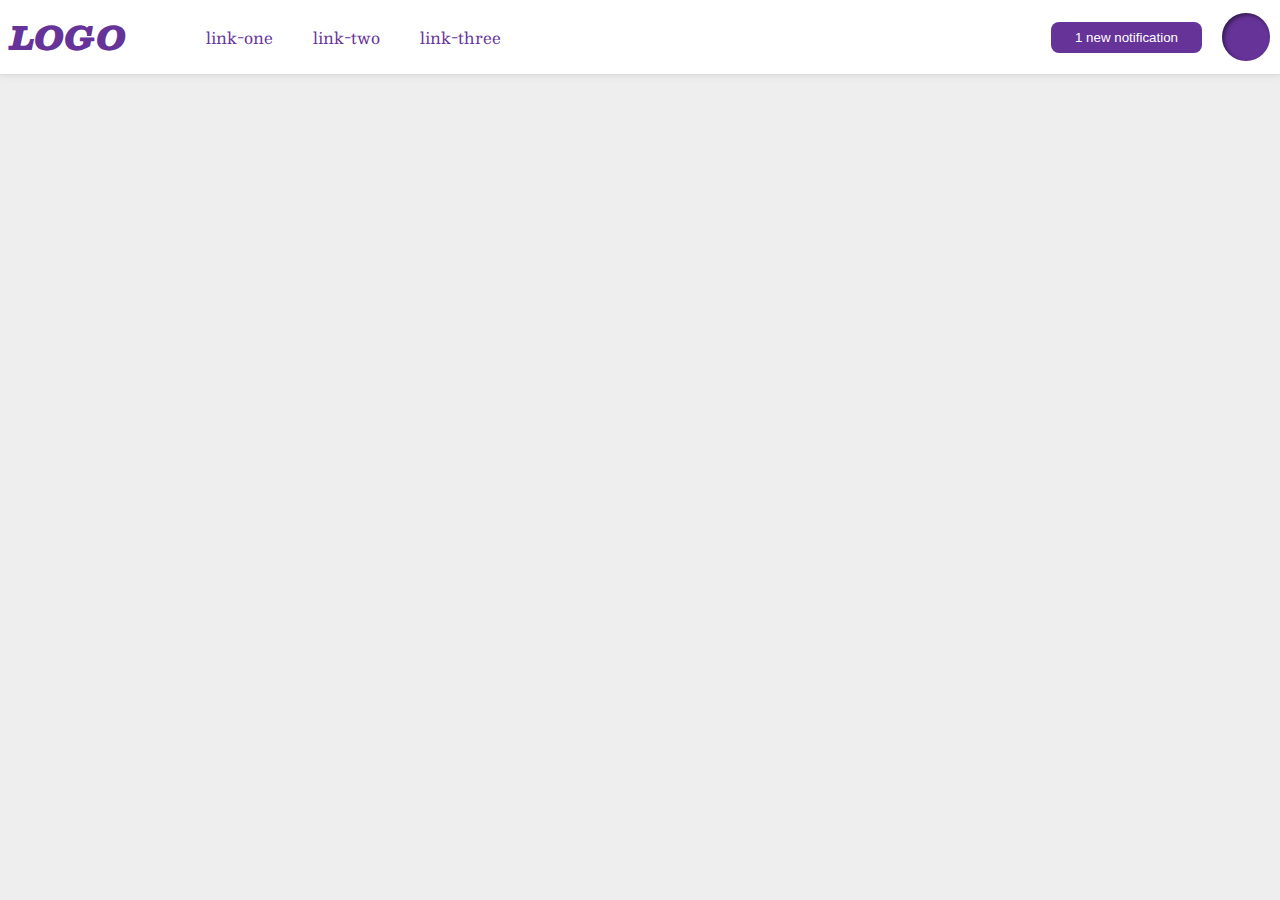
<file: flex/03-flex-header-2/index.html>
<!DOCTYPE html>
<html lang="en">
  <head>
    <meta charset="UTF-8">
    <meta http-equiv="X-UA-Compatible" content="IE=edge">
    <meta name="viewport" content="width=device-width, initial-scale=1.0">
    <title>Flex Header 2</title>
    <link rel="stylesheet" href="style.css">
  </head>
  <body>
    <div class="header">
      <div class="header-container-left">
        <div class="logo">
          LOGO
        </div>
        <ul class="links">
          <li><a href="google.com">link-one</a></li>
          <li><a href="google.com">link-two</a></li>
          <li><a href="google.com">link-three</a></li>
        </ul>
      </div>
      <div class="header-container-right">
        <button class="notifications">
          1 new notification
        </button>
        <div class="profile-image"></div>
      </div>
    </div>
  </body>
</html>
</file>
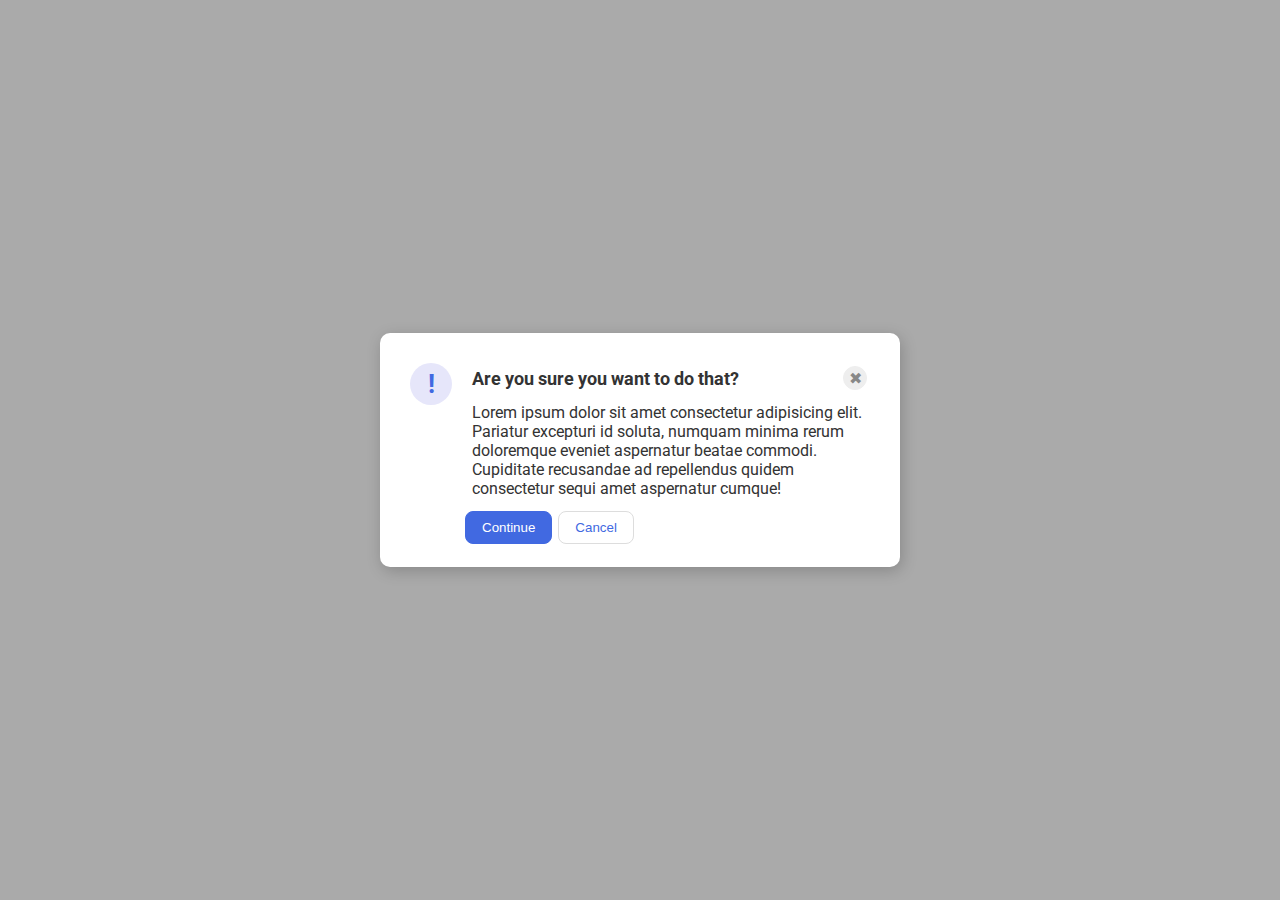
<file: flex/05-flex-modal/index.html>
<!DOCTYPE html>
<html lang="en">
  <head>
    <meta charset="UTF-8">
    <meta http-equiv="X-UA-Compatible" content="IE=edge">
    <meta name="viewport" content="width=device-width, initial-scale=1.0">
    <link rel="stylesheet" href="style.css">
    <title>Modal</title>
  </head>
  <body>
    <div class="modal">

      <div class="container container-1">
        <div class="icon">!</div>
      </div>

      <div class="container container-2">

        <div class="container container-3">
          <div class="container container-4">
            <div class="header">Are you sure you want to do that?</div>
            <button class="close-button">✖</button>
          </div>

          <div class="text">Lorem ipsum dolor sit amet consectetur adipisicing elit. Pariatur excepturi id soluta, numquam minima rerum doloremque eveniet aspernatur beatae commodi. Cupiditate recusandae ad repellendus quidem consectetur sequi amet aspernatur cumque!</div>
        </div>

        <div class="container container-5">
          <button class="continue">Continue</button>
          <button class="cancel">Cancel</button>
        </div>


      </div>

    </div>
  </body>
</html>
</file>
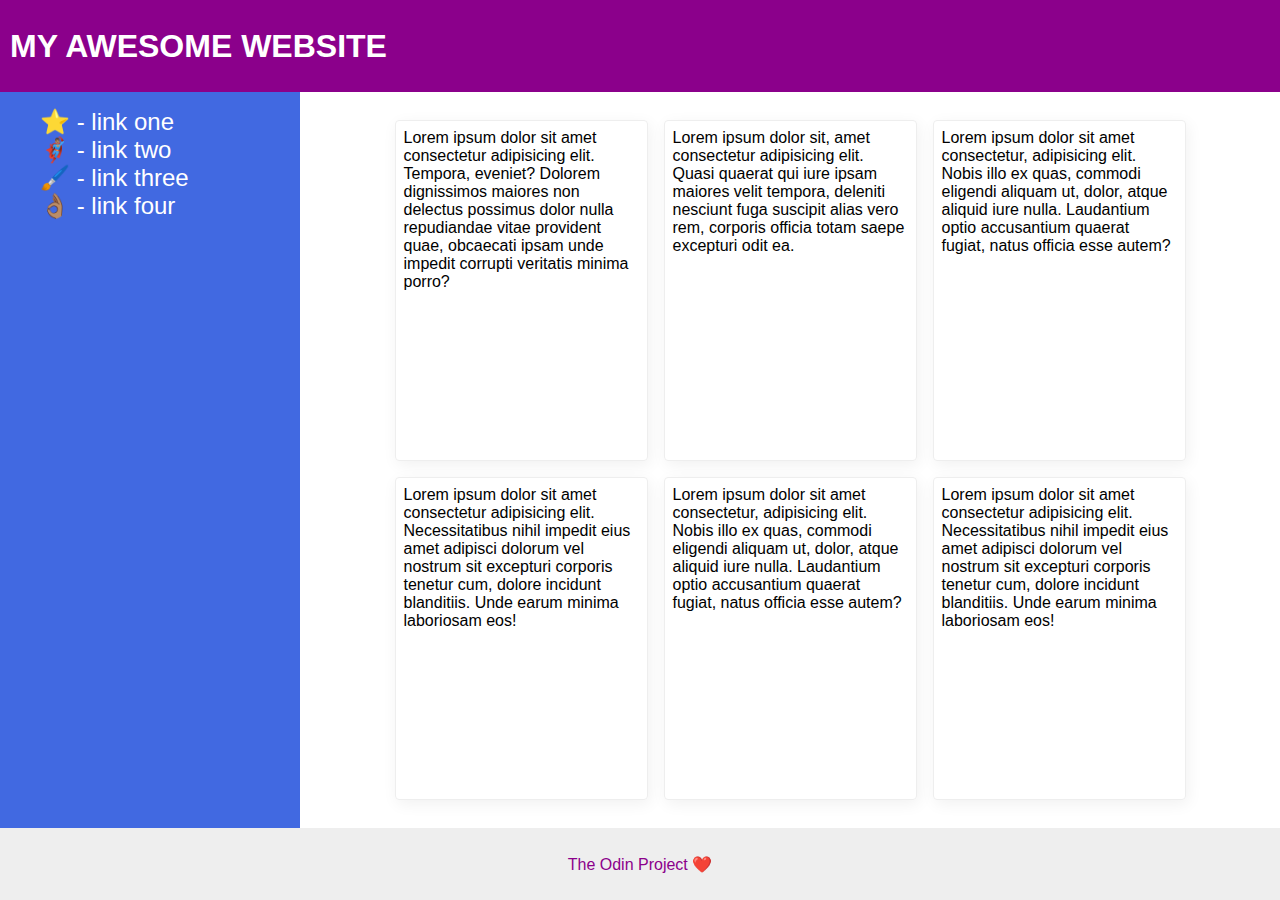
<file: flex/07-flex-layout-2/index.html>
<!DOCTYPE html>
<html lang="en">
  <head>
    <meta charset="UTF-8">
    <meta http-equiv="X-UA-Compatible" content="IE=edge">
    <meta name="viewport" content="width=device-width, initial-scale=1.0">
    <title>The Holy Grail</title>
    <link rel="stylesheet" href="style.css">
  </head>
  <body>
    <div class="header">
      MY AWESOME WEBSITE
    </div>
    
    <div class="middle">
      <div class="sidebar">
        <ul>
          <li><a href="#">⭐ - link one</a></li>
          <li><a href="#">🦸🏽‍♂️ - link two</a></li>
          <li><a href="#">🖌️ - link three</a></li>
          <li><a href="#">👌🏽 - link four</a></li>
        </ul>
      </div>
      <div class="cards-container">
        <div class="card">Lorem ipsum dolor sit amet consectetur adipisicing elit. Tempora, eveniet? Dolorem dignissimos maiores non delectus possimus dolor nulla repudiandae vitae provident quae, obcaecati ipsam unde impedit corrupti veritatis minima porro?</div>
        <div class="card">Lorem ipsum dolor sit, amet consectetur adipisicing elit. Quasi quaerat qui iure ipsam maiores velit tempora, deleniti nesciunt fuga suscipit alias vero rem, corporis officia totam saepe excepturi odit ea.</div>
        <div class="card">Lorem ipsum dolor sit amet consectetur, adipisicing elit. Nobis illo ex quas, commodi eligendi aliquam ut, dolor, atque aliquid iure nulla. Laudantium optio accusantium quaerat fugiat, natus officia esse autem?</div>
        <div class="card">Lorem ipsum dolor sit amet consectetur adipisicing elit. Necessitatibus nihil impedit eius amet adipisci dolorum vel nostrum sit excepturi corporis tenetur cum, dolore incidunt blanditiis. Unde earum minima laboriosam eos!</div>
        <div class="card">Lorem ipsum dolor sit amet consectetur, adipisicing elit. Nobis illo ex quas, commodi eligendi aliquam ut, dolor, atque aliquid iure nulla. Laudantium optio accusantium quaerat fugiat, natus officia esse autem?</div>
        <div class="card">Lorem ipsum dolor sit amet consectetur adipisicing elit. Necessitatibus nihil impedit eius amet adipisci dolorum vel nostrum sit excepturi corporis tenetur cum, dolore incidunt blanditiis. Unde earum minima laboriosam eos!</div>
      </div>
    </div>

    
    
    <div class="footer">
      <span>The Odin Project ❤️</span>
    </div>
  </body>
</html>
</file>
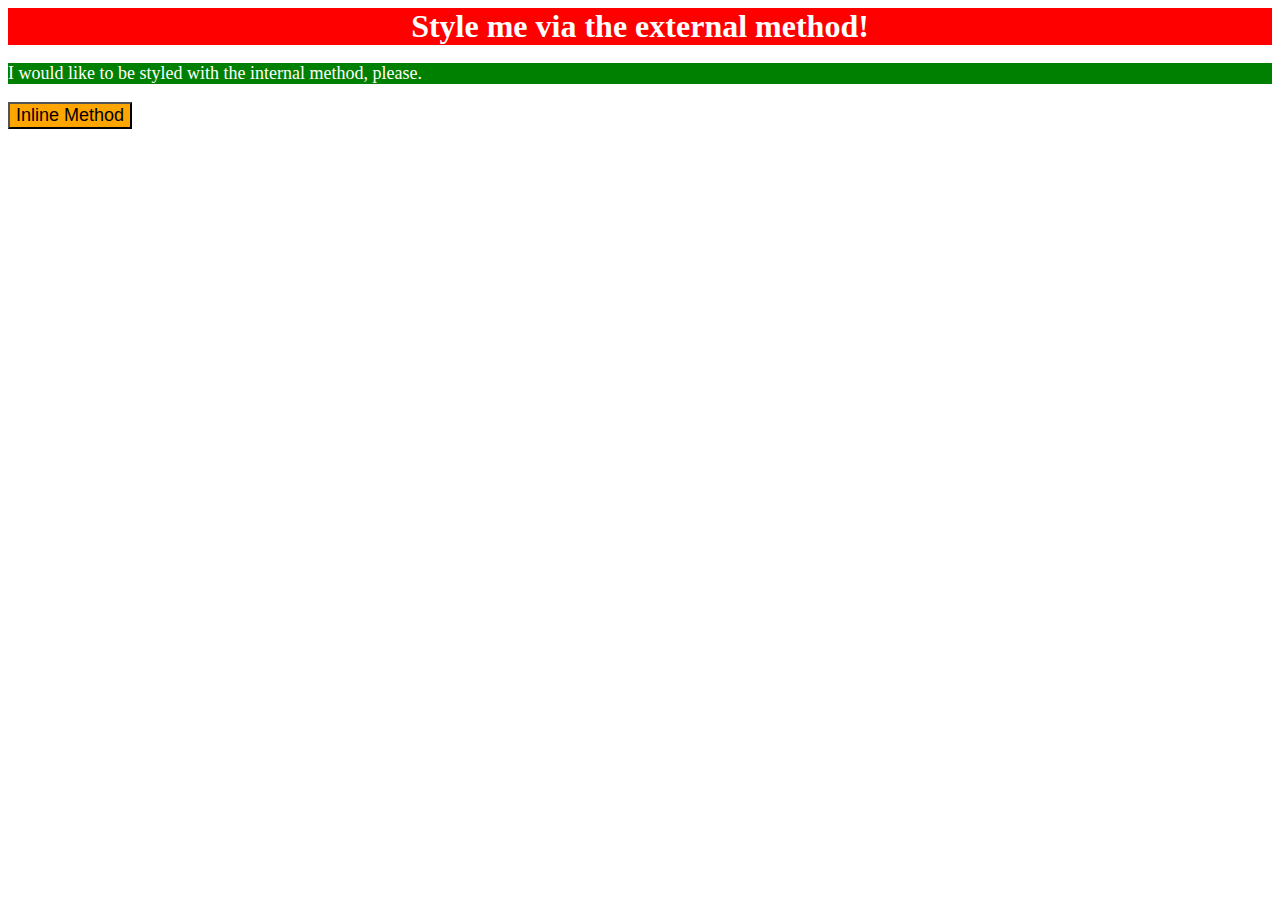
<file: foundations/01-css-methods/index.html>
<!DOCTYPE html>
<html lang="en">
  <head>
    <meta charset="UTF-8">
    <meta http-equiv="X-UA-Compatible" content="IE=edge">
    <meta name="viewport" content="width=device-width, initial-scale=1.0">
    <link rel="stylesheet" href="styles.css">
    <title>Methods for Adding CSS</title>
    <style>
      p {
        background-color: green;
        color:white;
        font-size:18px;
      }
    </style>
  </head>
  <body>
    <div>Style me via the external method!</div>
    <p>I would like to be styled with the internal method, please.</p>
    <button style="background-color: orange; font-size: 18px;">Inline Method</button>
  </body>
</html>
</file>
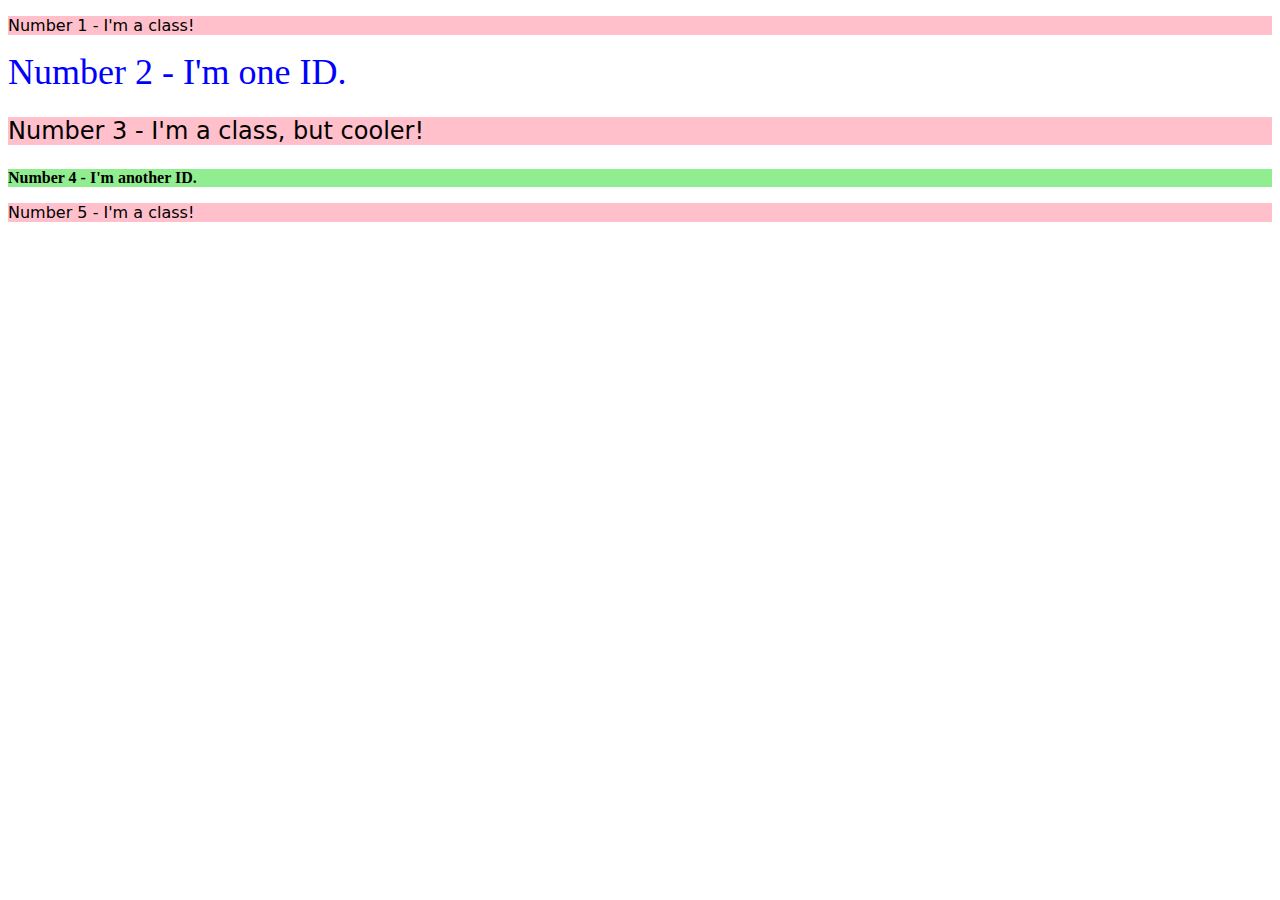
<file: foundations/02-class-id-selectors/index.html>
<!DOCTYPE html>
<html lang="en">
  <head>
    <meta charset="UTF-8">
    <meta http-equiv="X-UA-Compatible" content="IE=edge">
    <meta name="viewport" content="width=device-width, initial-scale=1.0">
    <title>Class and ID Selectors</title>
    <link rel="stylesheet" href="style.css">
  </head>
  <body>
    <p class="odd">Number 1 - I'm a class!</p>
    <div id="second">Number 2 - I'm one ID.</div>
    <p class="odd" id="third">Number 3 - I'm a class, but cooler!</p>
    <div id="fourth">Number 4 - I'm another ID.</div>
    <p class="odd">Number 5 - I'm a class!</p>
  </body>
</html>
</file>
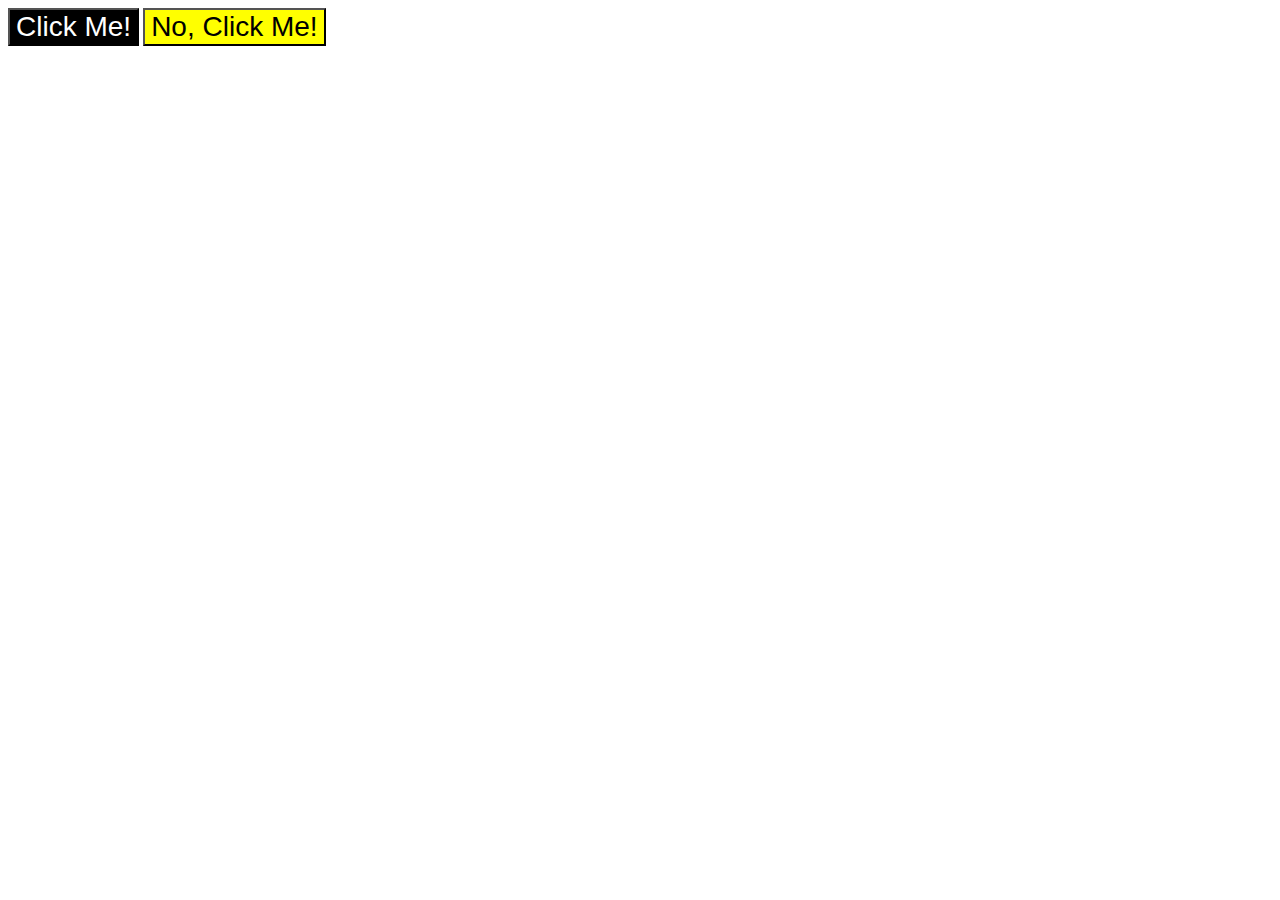
<file: foundations/03-grouping-selectors/index.html>
<!DOCTYPE html>
<html lang="en">
  <head>
    <meta charset="UTF-8">
    <meta http-equiv="X-UA-Compatible" content="IE=edge">
    <meta name="viewport" content="width=device-width, initial-scale=1.0">
    <title>Grouping Selectors</title>
    <link rel="stylesheet" href="style.css">
  </head>
  <body>
    <button class="button1">Click Me!</button>
    <button class="button2">No, Click Me!</button>
  </body>
</html>
</file>
<file: flex/03-flex-header-2/style.css>
/* this is some magical font-importing.  
you'll learn about it later. */
@import url('https://fonts.googleapis.com/css2?family=Besley:ital,wght@0,400;1,900&display=swap');

body {
  margin: 0;
  background: #eee;
  font-family: Besley, serif;
}

.header {
  background: white;
  border-bottom: 1px solid #ddd;
  box-shadow: 0 0 8px rgba(0,0,0,.1);
  display: flex;
  align-items: center;
  justify-content: space-between;
}

.header div * {
  margin:10px;
}

.header-container-left, .header-container-right {
  display:flex;
  align-items: center;
}

.links {
  display: flex;
}

.profile-image {
  background: rebeccapurple;
  box-shadow: inset 2px 2px 4px rgba(0,0,0,.5);
  border-radius: 50%;
  width: 48px;
  height: 48px;
  flex
}

.logo {
  color: rebeccapurple;
  font-size: 32px;
  font-weight: 900;
  font-style: italic;
}

button {
  border: none;
  border-radius: 8px;
  background: rebeccapurple;
  color: white;
  padding: 8px 24px;
}

a {
  /* this removes the line under our links */
  text-decoration: none;
  color: rebeccapurple;
}

ul {
  list-style-type: none;
}
</file>
<file: flex/05-flex-modal/style.css>
@import url('https://fonts.googleapis.com/css2?family=Roboto:wght@400;700&display=swap');

html, body {
  height: 100%;
}



body {
  font-family: Roboto, sans-serif;
  margin: 0;
  background: #aaa;
  color: #333;
  /* I'll give you this one for free lol */
  display: flex;
  align-items: center;
  justify-content: center;
}

.modal {
  background: white;
  width: 480px;
  border-radius: 10px;
  box-shadow: 2px 4px 16px rgba(0,0,0,.2);
  padding:20px;
  display: flex;
  flex-direction: row;
}

.container-3 {
  margin:10px; 
}

.container-2 {
  display: flex;
  flex-direction: column;
}

.container-4,.container-5 {
  display: flex;
  flex-direction: row;
}

.container-4 {
  justify-content: space-between;
  align-items: center;
  margin-bottom: 10px;
}

.header {
  font-weight:700;
  font-size: 18px;  
}

.icon {
  color: royalblue;
  font-size: 26px;
  font-weight: 700;
  background: lavender;
  width: 42px;
  height: 42px;
  border-radius: 50%;
  display: flex;
  align-items: center;
  justify-content: center;
  margin:10px;
}

.close-button {
  background: #eee;
  border-radius: 50%;
  color: #888;
  font-weight: 400;
  font-size: 16px;
  height: 24px;
  width: 24px;
  display: flex;
  align-items: center;
  justify-content: center;
  border: 1px solid #eee;
  padding: 0;
}

button {
  cursor: pointer;
  padding: 8px 16px;
  border-radius: 8px;
  margin:3px;
}

button.continue {
  background: royalblue;
  border: 1px solid royalblue;
  color: white;
}

button.cancel {
  background: white;
  border: 1px solid #ddd;
  color: royalblue;
}
</file>
<file: flex/07-flex-layout-2/style.css>
body {
  font-family: -apple-system, BlinkMacSystemFont, 'Segoe UI', Roboto, Oxygen, Ubuntu, Cantarell, 'Open Sans', 'Helvetica Neue', sans-serif;
  margin: 0;
  min-height: 100vh;
  display: flex;
  flex-direction: column;
  justify-content: space-between;
}

.header {
  height: 72px;
  background: #8b008b;
  color: white;
  display: flex;
  align-items: center;
  font-size: 32px;
  font-weight: 900;
  padding:10px;
}

.middle {
  display: flex;
  flex-direction: row;
  flex-grow: 2;
}

.cards-container {
  display: flex;
  flex-direction: row;
  flex-wrap: wrap;
  justify-content: center;
  padding:20px;
}

.footer {
  height: 72px;
  background: #eee;
  color: darkmagenta;
  display: flex;
  align-items: center;
  justify-content: center;
}

.sidebar {
  min-width: 300px;
  background: royalblue;
  box-sizing: border-box;
}

.sidebar ul {
  list-style: none;
}
a {
  text-decoration: none;
  color:#fff;
  font-size: 24px;
}

.card {
  border: 1px solid #eee;
  box-shadow: 2px 4px 16px rgba(0,0,0,.06);
  border-radius: 4px;
  max-width: 25%;
  margin:8px;
  padding:8px;
}
</file>
<file: foundations/01-css-methods/styles.css>
div {
    background-color: red;
    color:white;
    font-size:32px;
    font-weight: 700;
    text-align: center;
}
</file>
<file: foundations/02-class-id-selectors/style.css>
.odd {
    background-color: pink;
    font-family: Verdana, 'DejaVu Sans', sans-serif;
}

#second {
    color:blue;
    font-size: 36px;
}

#third {
    font-size: 24px;
}

#fourth {
    background-color: lightgreen;
    font-weight: 700;
    font-size: 24;
}
</file>
<file: foundations/03-grouping-selectors/style.css>
.button1 {
    background-color: black;
    color:white;
}

.button2 {
    background-color: yellow;
}

.button1, .button2 {
    font-size: 28px;
    font-family: Helvetica, 'Times New Roman',  sans-serif;
}
</file>
